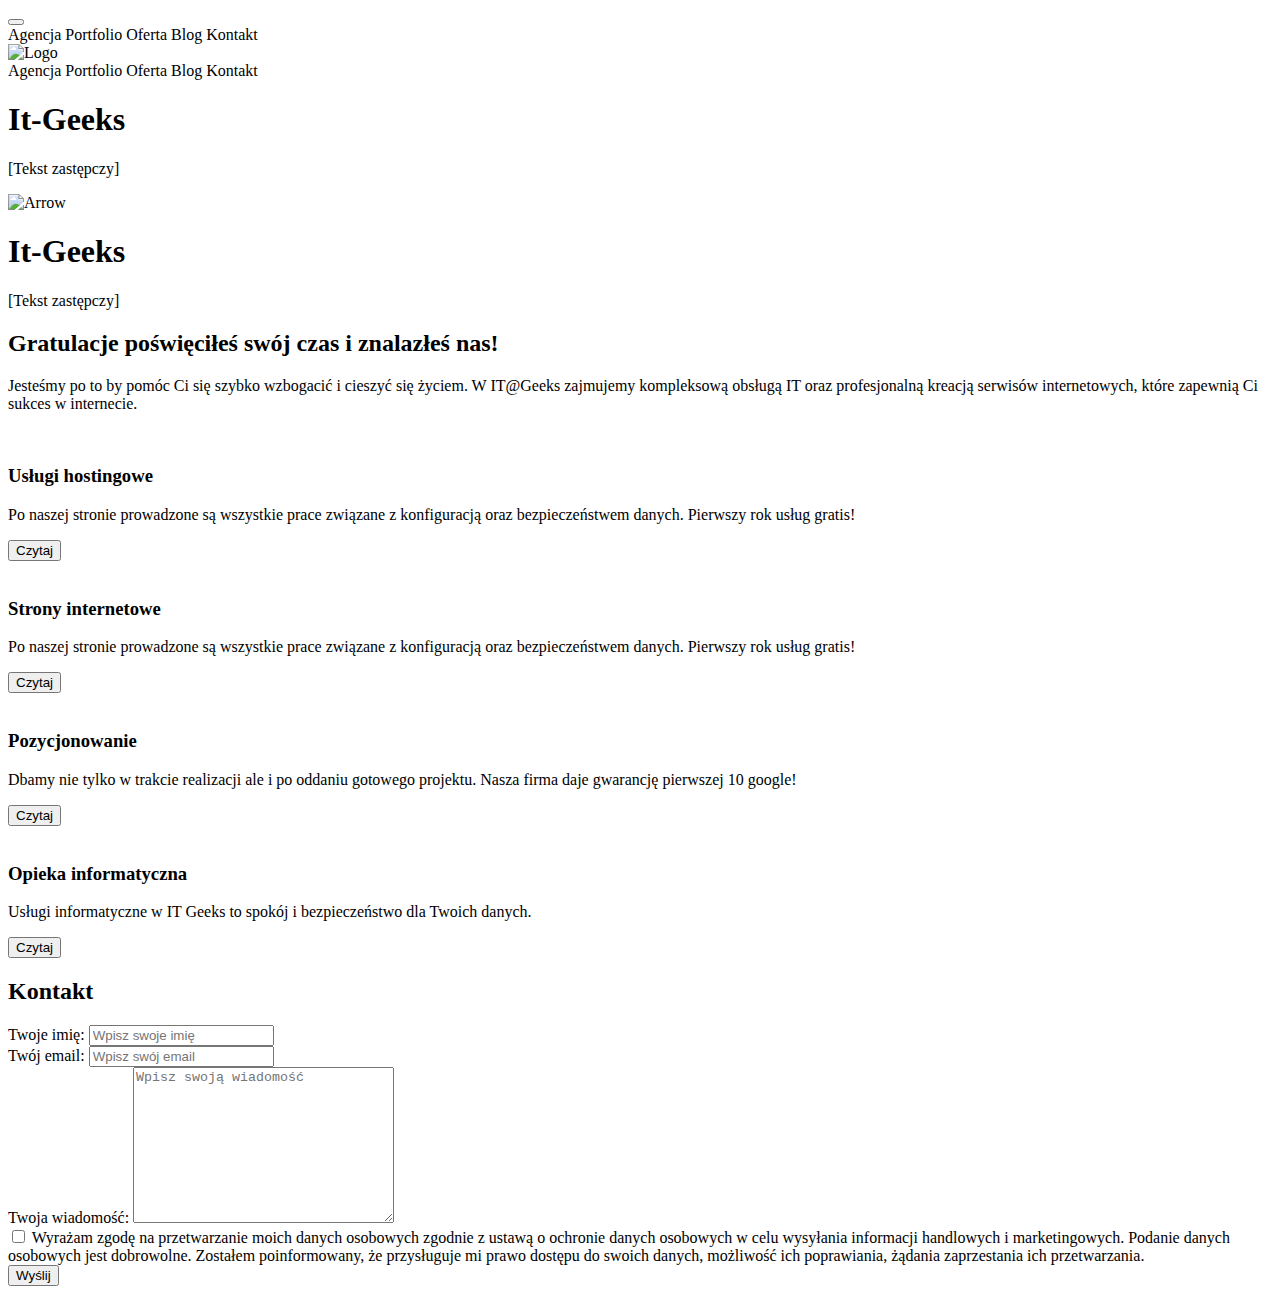
<file: src/main/resources/templates/index.html>
<!DOCTYPE html>
<html lang="pl" xmlns:th="http://www.thymeleaf.org">
<head>
    <meta charset="UTF-8">
    <meta name="viewport" content="width=device-width, initial-scale=1.0">
    <title th:text="${pageTitle}">it-Geeks</title>
    <link rel="preconnect" href="https://fonts.googleapis.com">
    <link rel="preconnect" href="https://fonts.gstatic.com" crossorigin>
    <link href="https://fonts.googleapis.com/css2?family=Montserrat:ital,wght@0,100..900;1,100..900&display=swap" rel="stylesheet">
    <link href="https://fonts.googleapis.com/css2?family=Montserrat:ital,wght@0,100..900;1,100..900&family=Poppins:ital,wght@0,200;0,300;0,400;0,600;0,700;0,800;0,900;1,200;1,300;1,400;1,600;1,700;1,800;1,900&display=swap" rel="stylesheet">
    <link rel="stylesheet" th:href="@{/css/main.css}">
</head>

<body>

<header class="header">
    <div class="mobile-underline">
        <button class="hamburger hamburger--emphatic" type="button">
                <span class="hamburger-box">
                    <span class="hamburger-inner"></span>
                    <span class="hamburger-inner"></span>
                    <span class="hamburger-inner"></span>
                </span>
        </button>

        <nav class="nav nav-desktop">
            <a class="nav__link" th:href="@{#agency}">Agencja</a>
            <a class="nav__link" th:href="@{#portfolio}">Portfolio</a>
            <a class="nav__link" th:href="@{#offer}">Oferta</a>
            <a class="nav__link" th:href="@{#blog}">Blog</a>
            <a class="nav__link" th:href="@{#contact}">Kontakt</a>
        </nav>

        <a th:href="@{/}" class="logo"><img th:src="@{/img/icons/logo.png}" alt="Logo"></a>
    </div>
    <nav class="nav nav-mobile">
        <a class="nav__link" th:href="@{#agency}">Agencja</a>
        <a class="nav__link" th:href="@{#portfolio}">Portfolio</a>
        <a class="nav__link" th:href="@{#offer}">Oferta</a>
        <a class="nav__link" th:href="@{#blog}">Blog</a>
        <a class="nav__link" th:href="@{#contact}">Kontakt</a>
        <div class="nav-shadow"></div>
    </nav>

    <div class="header__text">
        <h1 class="company-name">It-Geeks</h1>
        <p th:text="'Profesjonalne usługi IT dla biznesu - Zaufaj specjalistom'">[Tekst zastępczy]</p>
    </div>

    <div class="header__img">
        <div class="header__shadow"></div>
    </div>

    <a th:href="@{#agency}">
        <div class="header__arrow">
            <img class="header__arrow-icon" th:src="@{/img/icons/arrow.svg}" alt="Arrow">
        </div>
    </a>

    <div class="hero-shadow"></div>
</header>

<div class="header__text">
    <h1 class="company-name">It-Geeks</h1>
    <p th:text="'Profesjonalne usługi IT dla biznesu - Zaufaj specjalistom'">[Tekst zastępczy]</p>
</div>

<section id="agency" class="agency">

    <div class="wrapper">

        <div class="agency__text">
            <h2 class="agency-title"><span class="congrats">Gratulacje</span> poświęciłeś swój czas i znalazłeś nas!</h2>
            <p class="agency__text-p">Jesteśmy po to by <span class="agency-p-span">pomóc Ci się szybko wzbogacić i cieszyć się życiem.</span> W IT@Geeks zajmujemy kompleksową obsługą IT oraz profesjonalną kreacją serwisów internetowych, które zapewnią Ci sukces w internecie.</p>
        </div>
    </div>

    <div class="cards-box" onclick="void(0)">

        <div class="card card-one">

            <img th:src="@{/img/icons/database.svg}" alt="">
            <h3 class="card__title">Usługi hostingowe</h3>
            <p>Po naszej stronie prowadzone są wszystkie prace związane z konfiguracją oraz bezpieczeństwem danych. Pierwszy rok usług gratis!</p>
            <a th:href="@{/hostingservices.html}"><button class="card__button">Czytaj</button></a>

        </div>

        <div class="card card-two">

            <img th:src="@{/img/icons/check-square.svg}" alt="">
            <h3 class="card__title">Strony internetowe</h3>
            <p>Po naszej stronie prowadzone są wszystkie prace związane z konfiguracją oraz bezpieczeństwem danych. Pierwszy rok usług gratis!</p>
            <a th:href="@{/websides.html}"><button class="card__button">Czytaj</button></a>

        </div>

        <div class="card card-three">

            <img th:src="@{/img/icons/trendingup.svg}" alt="">
            <h3 class="card__title">Pozycjonowanie</h3>
            <p>Dbamy nie tylko w trakcie realizacji ale i po oddaniu gotowego projektu. Nasza firma daje gwarancję pierwszej 10 google!</p>
            <a th:href="@{/positioning.html}"><button class="card__button">Czytaj</button></a>
        </div>

        <div class="card card-four">

            <img th:src="@{/img/icons/briefcase.svg}" alt="">
            <h3 class="card__title">Opieka informatyczna</h3>
            <p>Usługi informatyczne w IT Geeks to spokój i bezpieczeństwo dla Twoich danych.</p>
            <a th:href="@{/itsupport.html}"><button class="card__button">Czytaj</button></a>
        </div>

    </div>

</section>

<section class="contact" id="contact">
    <div class="wrapper">
        <h2 class="section-title">Kontakt</h2>
        <form th:action="@{/submit}" method="post" th:object="${contactForm}" class="contact__form">
            <div class="contact__form-box">
                <label for="name">Twoje imię:</label>
                <input type="text" id="name" th:field="*{name}" placeholder="Wpisz swoje imię" required>
            </div>
            <div class="contact__form-box">
                <label for="mail">Twój email:</label>
                <input type="email" id="mail" th:field="*{email}" placeholder="Wpisz swój email" required>
            </div>
            <div class="contact__form-box">
                <label for="msg">Twoja wiadomość:</label>
                <textarea id="msg" th:field="*{msg}" placeholder="Wpisz swoją wiadomość" cols="30" rows="10" required></textarea>
            </div>

            <div class="checkbox">
                <input type="checkbox" id="exampleCheckbox" required>
                <label for="exampleCheckbox">Wyrażam zgodę na przetwarzanie moich danych osobowych zgodnie z ustawą o ochronie danych osobowych w celu wysyłania informacji handlowych i marketingowych. Podanie danych osobowych jest dobrowolne. Zostałem poinformowany, że przysługuje mi prawo dostępu do swoich danych, możliwość ich poprawiania, żądania zaprzestania ich przetwarzania.</label>
            </div>

            <button type="submit" class="contact__form-btn">Wyślij</button>
        </form>
    </div>
</section>


<script th:src="@{/resources/static/js/script.js}"></script>
</body>

</html>
</file>
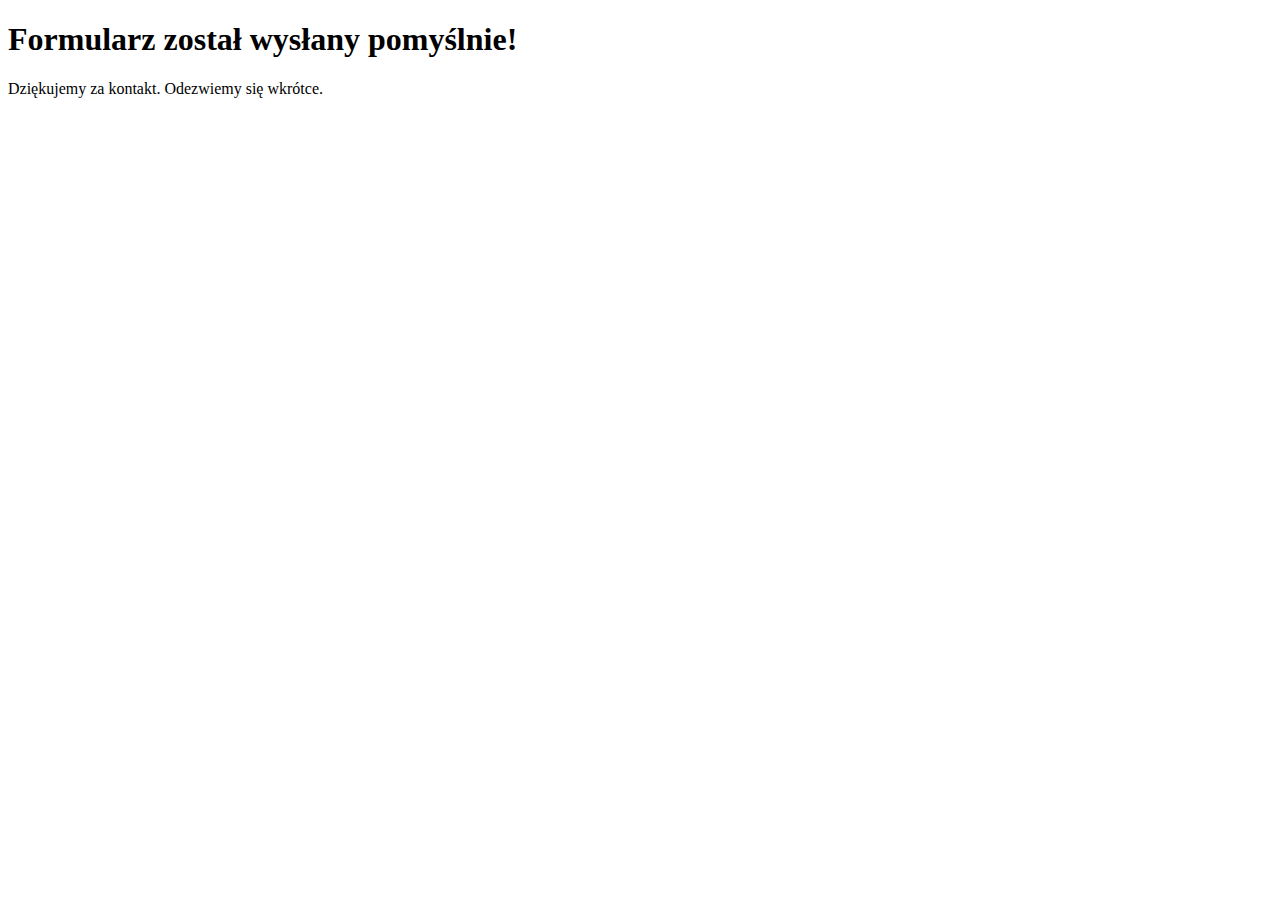
<file: src/main/resources/templates/result.html>
<!DOCTYPE html>
<html lang="pl">
<head>
  <meta charset="UTF-8">
  <meta name="viewport" content="width=device-width, initial-scale=1.0">
  <title>Potwierdzenie</title>
</head>
<body>
<h1>Formularz został wysłany pomyślnie!</h1>
<p>Dziękujemy za kontakt. Odezwiemy się wkrótce.</p>
</body>
</html>
</file>
